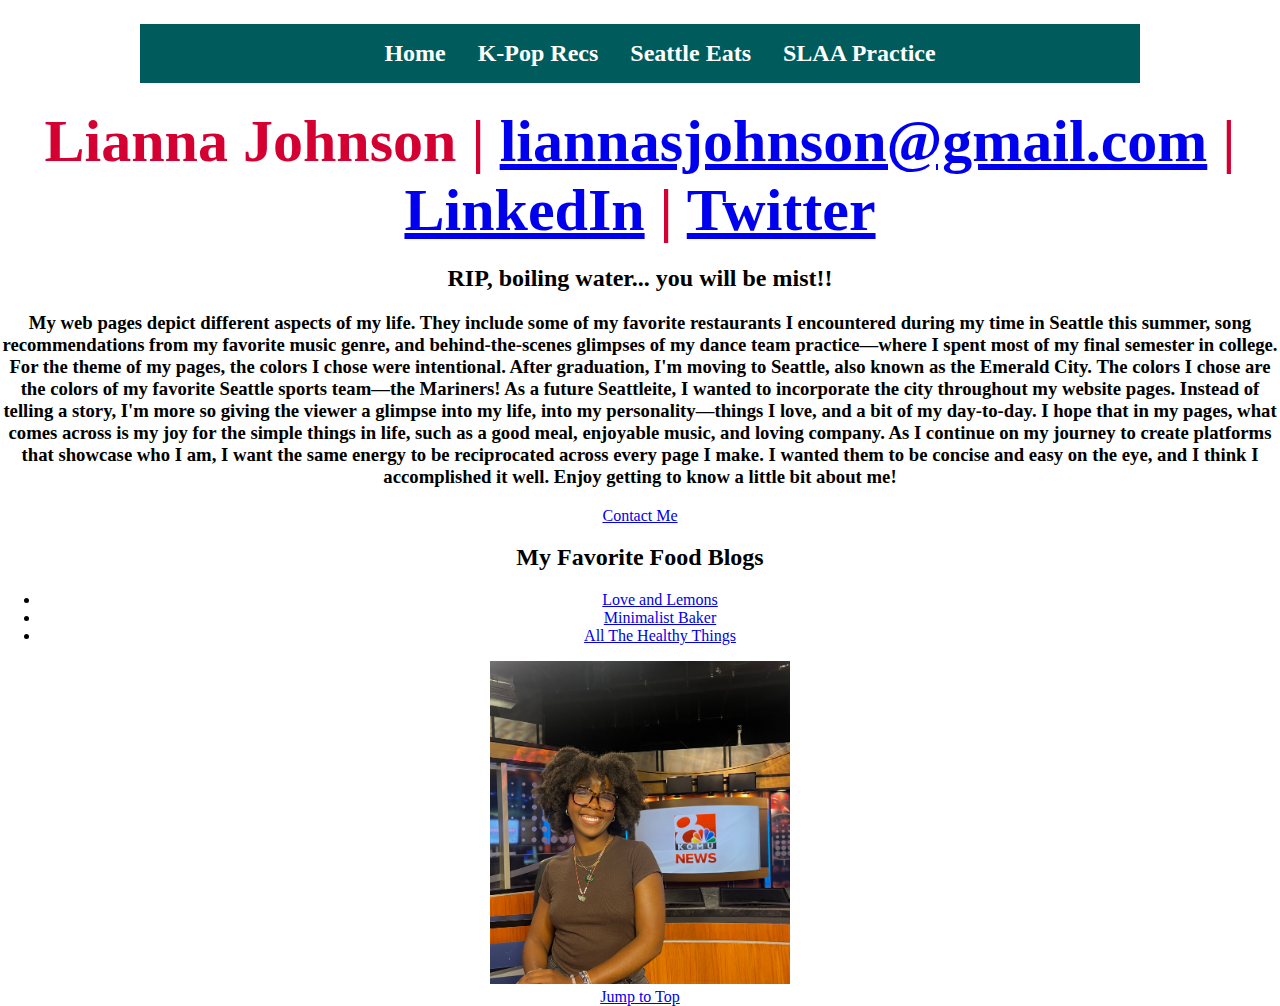
<file: index.html>
<!doctype html>
<html class="no js" lang="en" dir="ltr">
  <head>
    <title>Lianna Johnson's Website</title>
    <meta charset='utf-8'>
    <meta name="viewport" content="width=device-width, initial-scale=1.0">
    <meta name="author" content="Lianna Johnson">


    <meta property="og:image" content="img/">
    <meta property="og:image:width" content="600">
    <meta property="og:image:height" content="600">
    <meta property="og:title" content="">
    <meta property="og:description" content="">
    <meta property="og:type" content="website">
    <meta property="og:url" content="">
    <meta name="twitter:creator" content="@liannajtv">
   

  <link rel="stylesheet" href="css/style.css">

 <link rel="preconnect" href="https://fonts.googleapis.com">
    <link rel="preconnect" href="https://fonts.gstatic.com" crossorigin>
   <link href="https://fonts.googleapis.com/css2?family=Heebo:wght@300;700&family=Old+Standard+TT:ital@0;1&display=swap" rel="stylesheet">
   <style>
    </style>
<style>
  body {
      text-align: center; /* Center the content */
      margin: 0 auto; /* Add space on the sides and center the page */
    }
        .skip-link {
      position: absolute;
      top: -999em;
      left: -999em;     
    }

    /* Show the skip link when focused */
    .skip-link:focus {
      top: auto;
      left: auto;
    }
  </style>
  </head>


    <body>
          <a class="skip-link" href="#content">Skip to content</a>
        <nav>
      <ul>
        <li><a href="index.html">Home</a></li>
        <li><a href="https://4502-7502-fall20203.github.io/johnson-project/list.html">K-Pop Recs</a></li>
        <li><a href="https://4502-7502-fall20203.github.io/johnson-project/location.html" >Seattle Eats</a></li>
 <li><a href="https://4502-7502-fall20203.github.io/johnson-project/gallery.html" >SLAA Practice</a></li>
      </ul>
    </nav>

        <section>
            <h1 id="Top">Lianna Johnson |
            <a href="mailtto:liannasjohnson@gmail.com">liannasjohnson@gmail.com</a> | <a href="https://www.linkedin.com/in/liannajohnson530/" target="blank">LinkedIn</a> | <a href="https://twitter.com/LiannaJTV" target="blank">Twitter</a>
            </h1>
            <h2>RIP, boiling water... you will be mist!!</h2>
            <h3> My web pages depict different aspects of my life. They include some of my favorite restaurants I encountered during my time in Seattle this summer, song recommendations from my favorite music genre, and behind-the-scenes glimpses of my dance team practice—where I spent most of my final semester in college. For the theme of my pages, the colors I chose were intentional. After graduation, I'm moving to Seattle, also known as the Emerald City. The colors I chose are the colors of my favorite Seattle sports team—the Mariners! As a future Seattleite, I wanted to incorporate the city throughout my website pages. Instead of telling a story, I'm more so giving the viewer a glimpse into my life, into my personality—things I love, and a bit of my day-to-day. I hope that in my pages, what comes across is my joy for the simple things in life, such as a good meal, enjoyable music, and loving company. As I continue on my journey to create platforms that showcase who I am, I want the same energy to be reciprocated across every page I make. I wanted them to be concise and easy on the eye, and I think I accomplished it well. Enjoy getting to know a little bit about me! </h3>
            <p></p>
            <div class="mailing-link">
             <a href="mailto:liannasjohnson@gmail.com?subject=Email&nbsp;from&nbsp;Lianna">Contact Me</a>


<div class="listings">
</div>
<h2>My Favorite Food Blogs</h2>
<ul class="centered-list">
    <li><a href="https://www.loveandlemons.com/" target="_blank">Love and Lemons</a></li>
    <li><a href="https://minimalistbaker.com/" target="_blank">Minimalist Baker</a></li>
    <li><a href="https://allthehealthythings.com/" target="_blank">All The Healthy Things</a></li>
</ul>

<div class="headshot">
  </div>
              <div class="headshot" style="text-align: center;">
  <img src="img/IMG_1524.jpg" alt="a black woman with curly hair sits behind the anchor desk in front of the camera" style="width: 300px; margin: 0 auto;">
</div>





          </div>



        </section>
       <a href="#Top">Jump to Top</a>
</file>
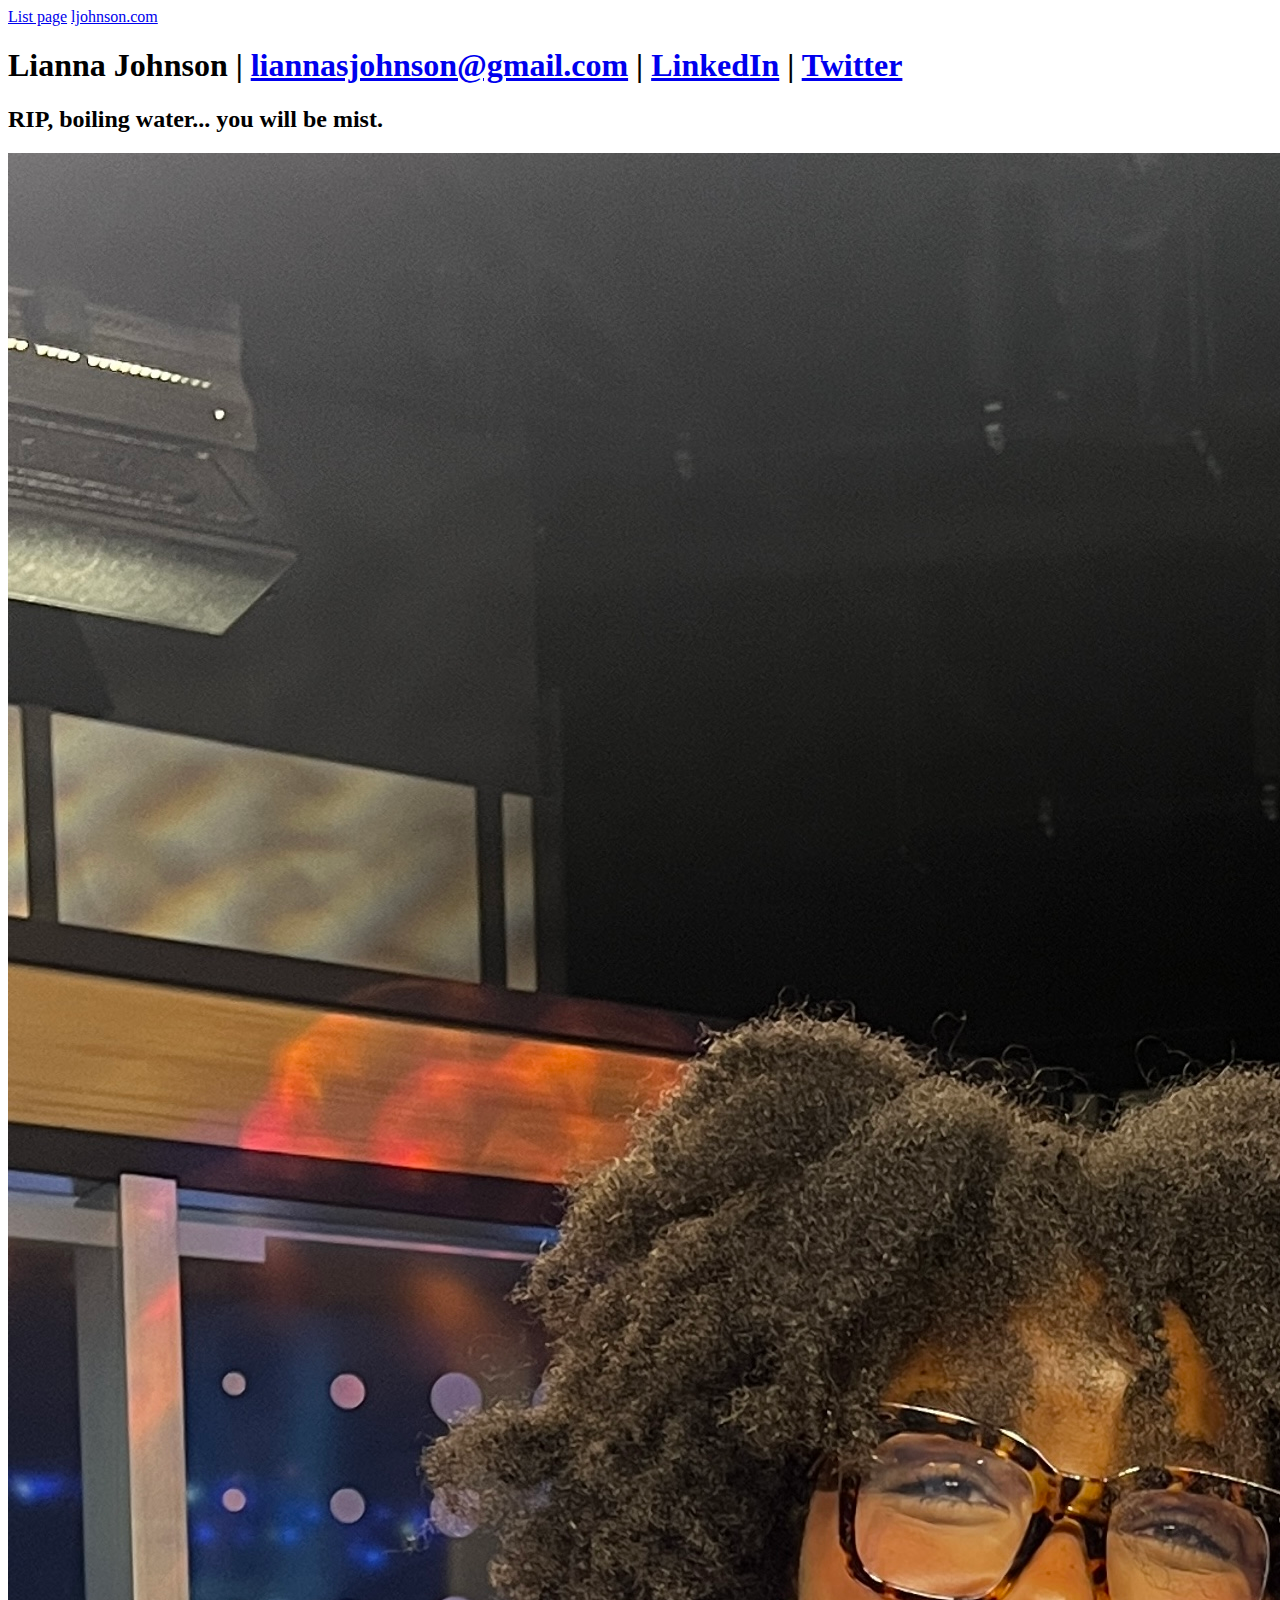
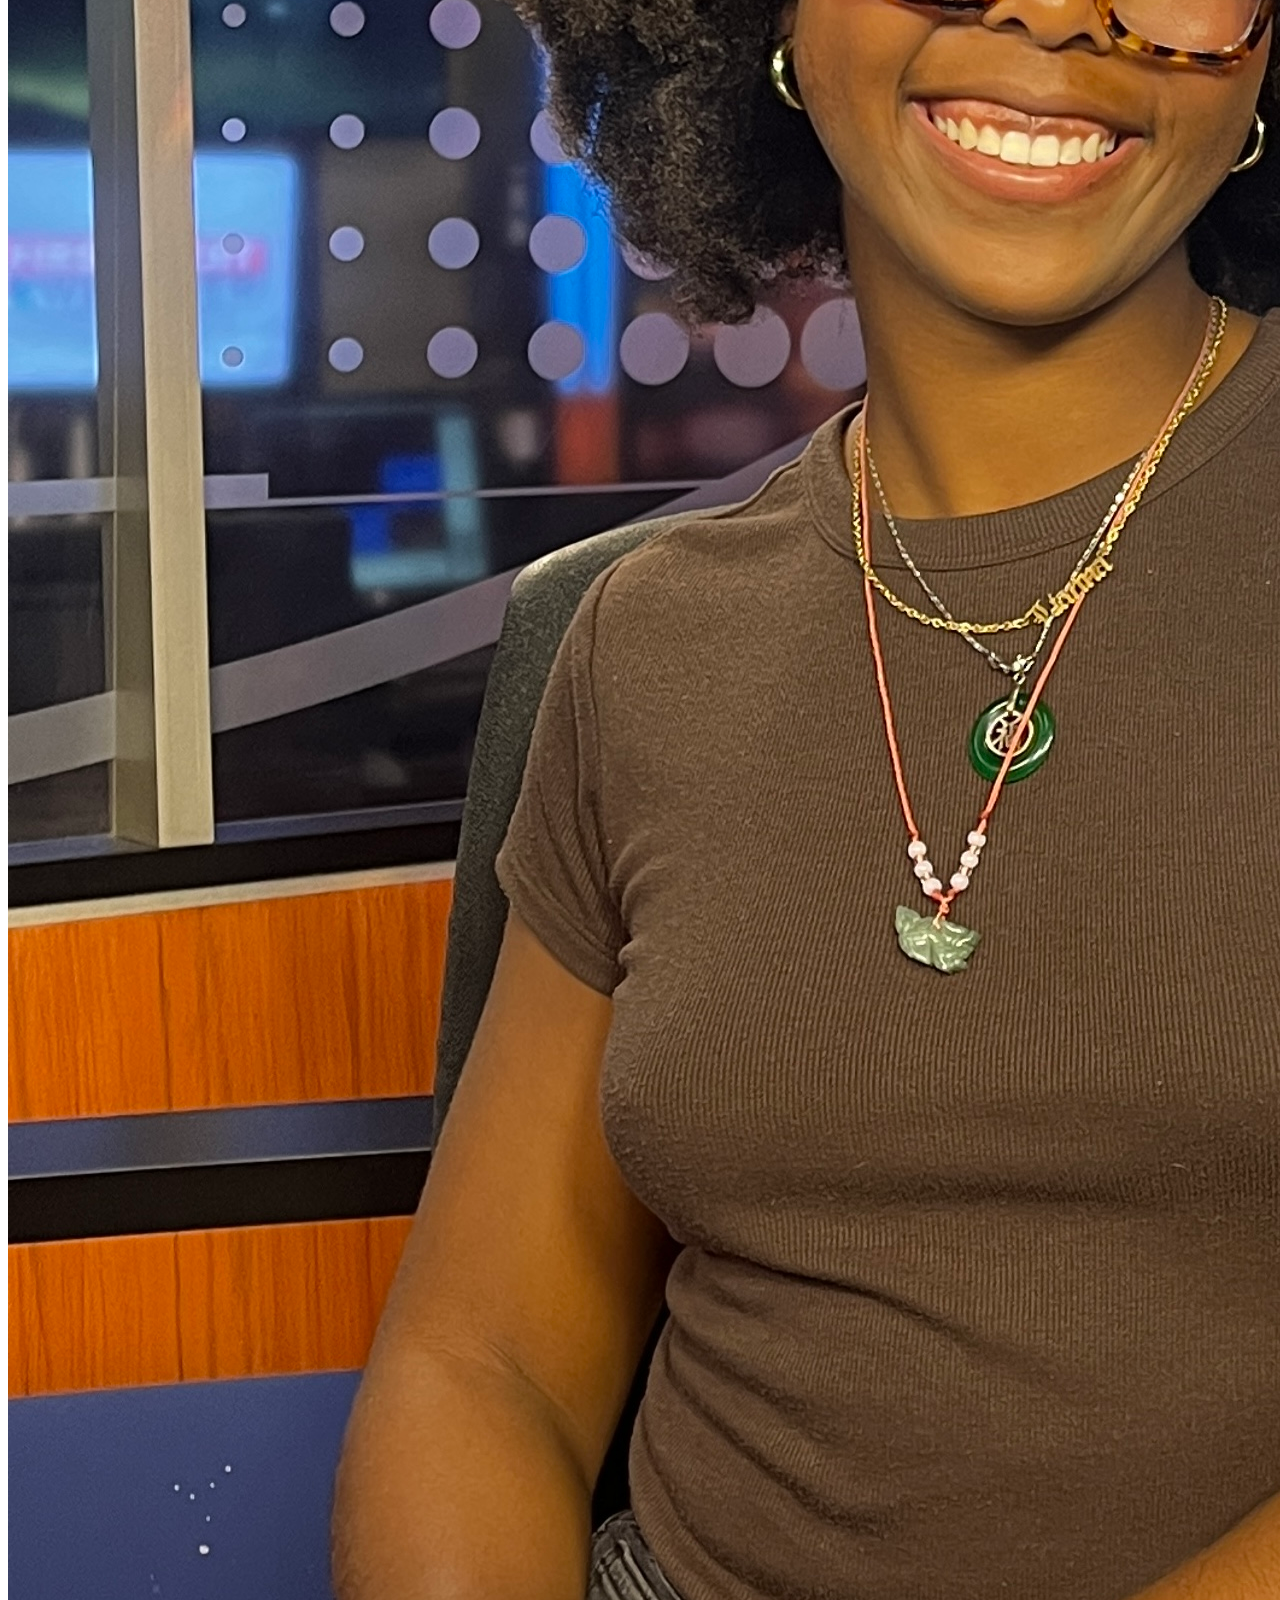
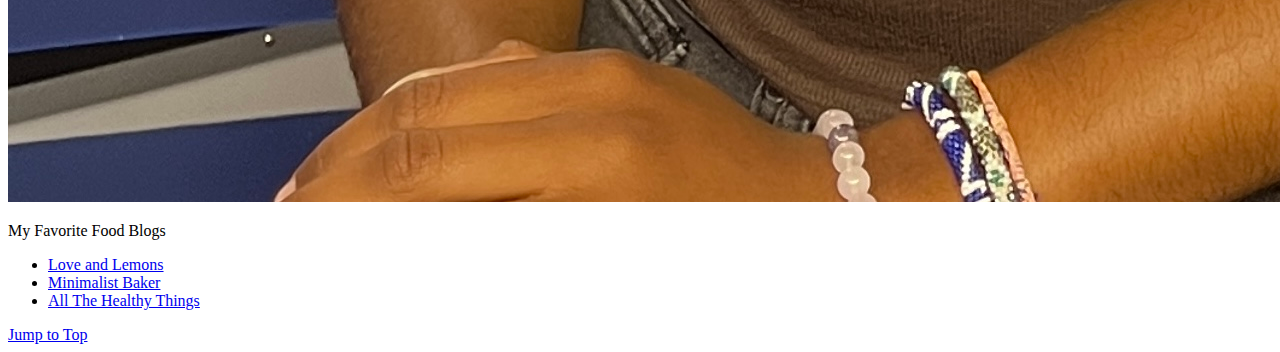
<file: oldindex.html>
<!doctype html>
<html class="no js" lang="en" dir="ltr">
  <head>
    <title>Lianna Johnson website</title>
    <meta charset='utf-8'>
    <meta name="viewport" content="width=device-width, initial-scale=1.0">
    <meta name="author" content="Lianna Johnson">


    <meta property="og:image" content="img/">
    <meta property="og:image:width" content="200">
    <meta property="og:image:height" content="400">
    <meta property="og:title" content="">
    <meta property="og:description" content="">
    <meta property="og:type" content="website">
    <meta property="og:url" content="">
    <meta name="twitter:creator" content="@liannajtv">
   



    <body>
        <nav>
          <a href="list.html">List page</a>
          <a href="https://ljohnson.com">ljohnson.com</a>
          
        </nav>

        <section>
            <h1 id="Top">Lianna Johnson |
            <a href="mailtto:liannasjohnson@gmail.com">liannasjohnson@gmail.com</a> | <a href="https://www.linkedin.com/in/liannajohnson530/" target="blank">LinkedIn</a> | <a href="https://twitter.com/LiannaJTV" target="blank">Twitter</a>
            </h1>
            <h2>RIP, boiling water... you will be mist.</h2>
            <p></p>
            <div class="mailing-link">
              <a href="mailtto:liannasjohnson@gmail.com?subject=Email&nbsp;from&nbsp;Lianna">

              <img src="img/IMG_1524.jpg" alt="a black woman with curly hair sits behind the anchor desk in front of the camera">
              </a>

          </div>
          <div class="listings">
          </div>
          <p>My Favorite Food Blogs</p>
            <ul>
                <li><a href="https://www.loveandlemons.com/" target="blank">Love and Lemons</a>
                <li><a href="https://minimalistbaker.com/" target="blank">Minimalist Baker</a>
                <li><a href="https://allthehealthythings.com/" target="blank">All The Healthy Things</a>
            </ul>
        </section>
       <a href="#Top">Jump to Top</a>
</file>
<file: css/style.css>
nav {
    max-width: 1000px;
    margin: auto;
    font-family: 'Comic Sans MS', cursive;
    font-weight: 600;
    font-size: 1.5em;
    background-color: #005C5C;
}


.skip-link {
    position: absolute;
    top: -999em;
    left: -999em;
    background-color: #007bff;
    color: #fff;
    padding: 10px;
    z-index: 1000;
    text-decoration: none;
    opacity: 0;
    transition: opacity 0.3s ease-in-out;
}

.skip-link:focus {
    top: auto;
    left: auto;
    opacity: 1;
}

footer {
    background-color: #005C5C;
    text-align: center;
    padding: 10px;
    font-size: 14px;
    color: white;
}

nav ul {
    display: flex;
    align-items: center;
    justify-content: center;
    list-style-type: none; /* Remove bullet points */
}

nav ul li {
    padding: 1rem;
}

nav ul li a {
    text-decoration: none;
    color: white;
}

<style>
  body {
    display: flex;
    flex-direction: column;
    align-items: center;
    justify-content: center;
    height: 100vh;
  }
  .button_holder {
    display: flex;
    justify-content: center;
    align-items: center;
  }
  .gallery-image {
    display: none;
    max-width: 100%;
    text-align: center;
  }
</style>

main {
    max-width: 800px;
    margin: auto;
    font-size: 1rem;
}

p{ text-align: center;
    font-weight: 900;
 margin: 1rem;
 color: #002C56;
}

figcaption{text-align: center;
    font-weight: 900;
 margin: 1rem;
 color: #002C56;

}


h1 {
    font-family: 'Comic Sans MS', cursive;
    font-weight: 900;
    font-size: 60px;
    margin: 1rem;
    text-align: center;
    color: #D50032;
}
.location-holder {
    text-align: center;
}

.gallery-image {
    max-width: 100%;
    text-align: center;
    margin: 20px; /* Add space between the figures */
}

.gallery-image img {
    width: 300px; /* Set your desired width here */
    height: auto;
}
</file>
